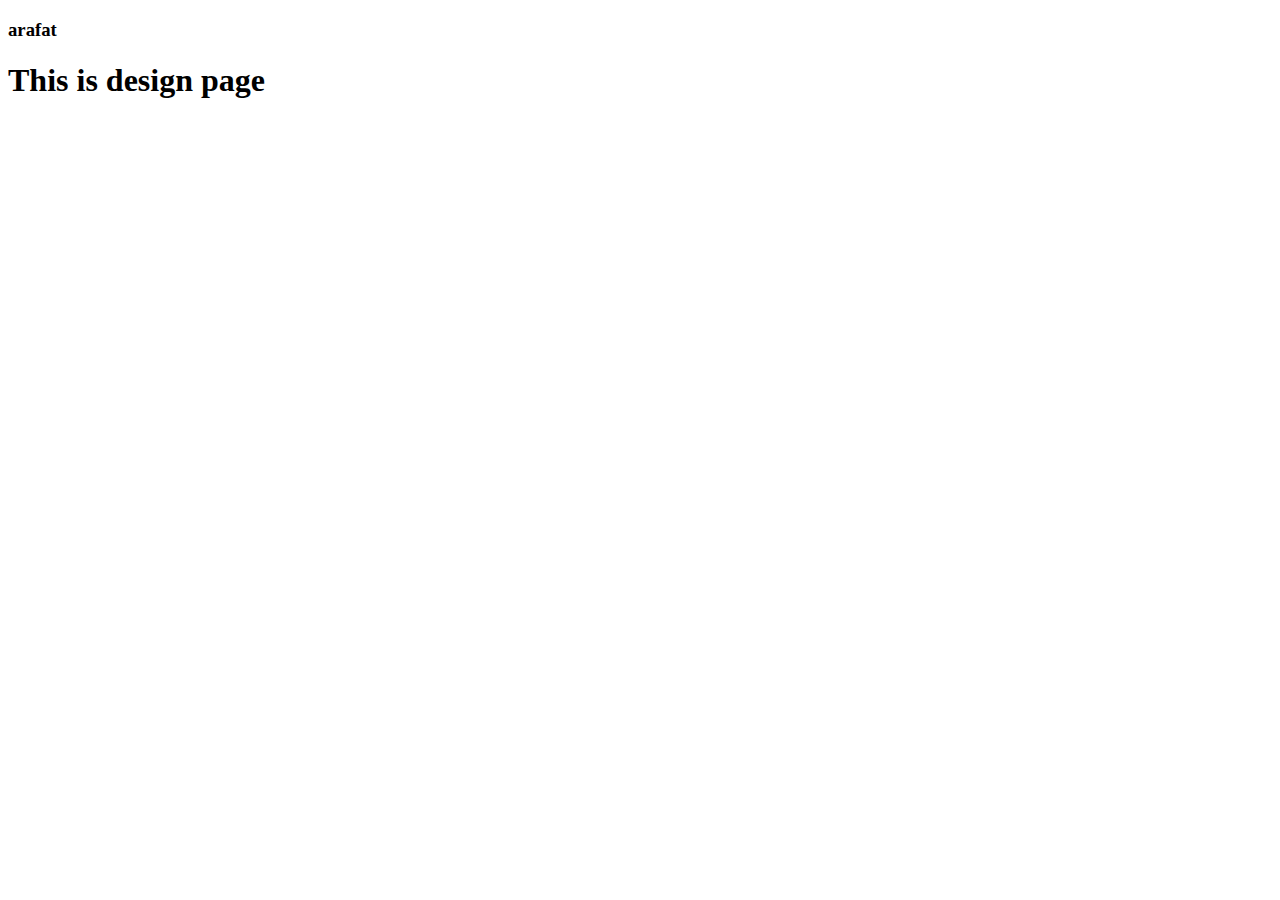
<file: design.html>
<!DOCTYPE html>
<html lang="en">
<head>
    <meta charset="UTF-8">
    <meta http-equiv="X-UA-Compatible" content="IE=edge">
    <meta name="viewport" content="width=device-width, initial-scale=1.0">
    <title>Document</title>
</head>
<body>

    <h3> arafat</h3>
    <h1>This is design page</h1>
</body>
</html>
</file>
